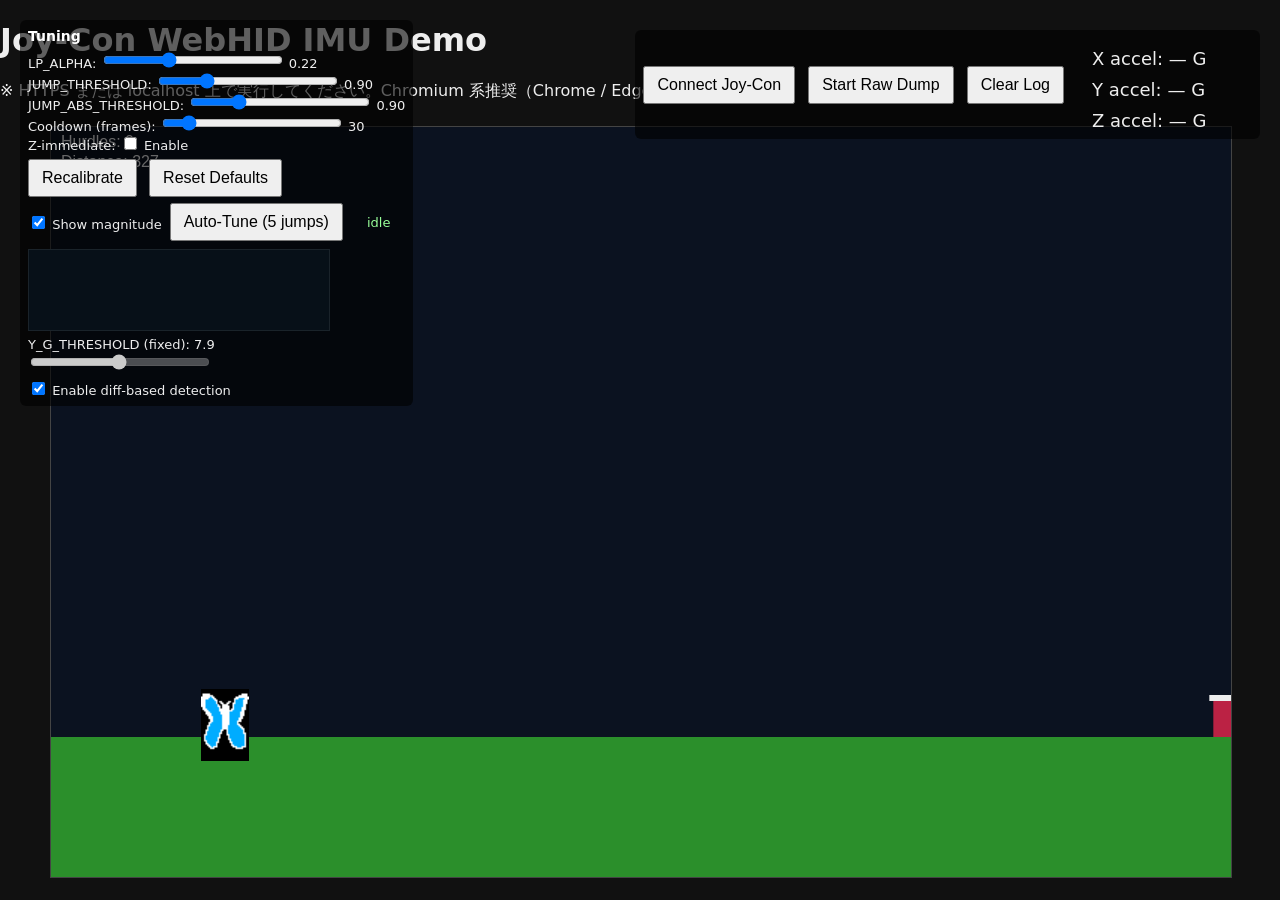
<file: hurdle_webver/index.html>
<!doctype html>
<html lang="ja">
<head>
  <meta charset="utf-8" />
  <meta name="viewport" content="width=device-width,initial-scale=1" />
  <title>Joy‑Con WebHID IMU Demo</title>
  <style>
    body { font-family: system-ui, -apple-system, "Segoe UI", Roboto, "Noto Sans JP", sans-serif; padding: 20px; background:#111; color:#eee; }
    button { font-size: 16px; padding: 8px 12px; margin-right:8px; }
    pre { background:#000; padding:10px; color:#0f0; max-height:300px; overflow:auto; }
    .value { font-size: 18px; margin-top:10px; }
    .panel { display:flex; gap:20px; align-items:center; margin-top:10px; }
    .col { min-width:160px; }
  </style>
  <link rel="stylesheet" href="./style.css">
</head>
<body>
  <h1>Joy‑Con WebHID IMU Demo</h1>
  <p>※ HTTPS または localhost 上で実行してください。Chromium 系推奨（Chrome / Edge）。</p>



  <div class="panel">
    <div>
      <button id="connectBtn">Connect Joy‑Con</button>
      <button id="dumpBtn">Start Raw Dump</button>
      <button id="clearLogBtn">Clear Log</button>
    </div>
    <div class="col">
      <div class="value">X accel: <span id="accelX">—</span> G</div>
      <div class="value">Y accel: <span id="accelY">—</span> G</div>
      <div class="value">Z accel: <span id="accelZ">—</span> G</div>
    </div>
  </div>

  <!-- Tuning panel: real-time sliders to adjust detection parameters -->
  <div id="tuningPanel">
    <h3 style="margin:0 0 6px 0; font-size:14px">Tuning</h3>
    <div>LP_ALPHA: <input id="lpAlpha" type="range" min="0.01" max="0.6" step="0.01" value="0.22"> <span id="lpAlphaVal">0.22</span></div>
    <div>JUMP_THRESHOLD: <input id="jumpThreshold" type="range" min="0.2" max="3" step="0.05" value="0.9"> <span id="jumpThresholdVal">0.9</span></div>
    <div>JUMP_ABS_THRESHOLD: <input id="jumpAbsThreshold" type="range" min="0.2" max="3" step="0.05" value="0.9"> <span id="jumpAbsThresholdVal">0.9</span></div>
  <div>Cooldown (frames): <input id="jumpCooldown" type="range" min="10" max="180" step="1" value="30"> <span id="jumpCooldownVal">30</span></div>
    <div>Z-immediate: <input id="rawZEnable" type="checkbox"> Enable</div>
    <div style="margin-top:6px;"><button id="recalBtn">Recalibrate</button> <button id="resetBtn">Reset Defaults</button></div>
    <div style="margin-top:6px; display:flex; align-items:center; gap:8px;"><label><input id="showMag" type="checkbox" checked> Show magnitude</label> <button id="autoTuneBtn">Auto-Tune (5 jumps)</button> <span id="autoTuneStatus" style="margin-left:8px;color:#9f9">idle</span></div>
    <div style="margin-top:8px;">
      <canvas id="waveCanvas" width="300" height="80" style="border:1px solid rgba(255,255,255,0.08); background:#071018; display:block"></canvas>
    </div>
  </div>


  <pre id="log">-- logs --</pre>

    <!-- ゲーム表示用キャンバス -->
  <canvas id="gameCanvas" width="800" height="600" style="display:block; margin:16px 0; border:1px solid #444;"></canvas>

  <script src="./joycon.js"></script>

  <!-- ゲームスクリプト -->
  <script src="./game.js"></script>
</body>
</html>
</file>
<file: hurdle_webver/style.css>
/* Basic styles for the game canvas and HUD */
body { margin: 0; padding: 0; }
/* Canvas is positioned absolutely; keep it behind UI by placing it behind the page with a negative z-index */
#gameCanvas { background: #0b1220; display: block; position: absolute; z-index: -1; pointer-events: none; }
/* Ensure UI panels and log are above the canvas */
.panel { position: fixed; top: 20px; right: 20px; z-index: 2000; background: rgba(0,0,0,0.6); padding: 8px; border-radius: 6px; }
/* tuning panel placed top-left */
#tuningPanel { position: fixed; top: 20px; left: 20px; z-index: 2000; background: rgba(0,0,0,0.6); padding: 8px; border-radius: 6px; color:#eee; font-size:13px; }
#tuningPanel input[type=range] { width: 180px; }
#tuningPanel h3 { color:#fff; margin:0 0 6px 0; }
/* waveform canvas */
#waveCanvas { display:block; width:300px; height:80px; image-rendering: crisp-edges; }
/* place log in bottom-left above canvas (hidden by default -- kept for debug writes) */
#log { position: fixed; bottom: 20px; left: 20px; z-index: 2000; background: rgba(0,0,0,0.85); padding: 8px; max-height: 240px; overflow: auto; display: none; }
.hud { position: fixed; left: 12px; top: 12px; color: #fff; font-family: system-ui, 'Noto Sans JP', sans-serif; z-index: 2000; }
</file>
